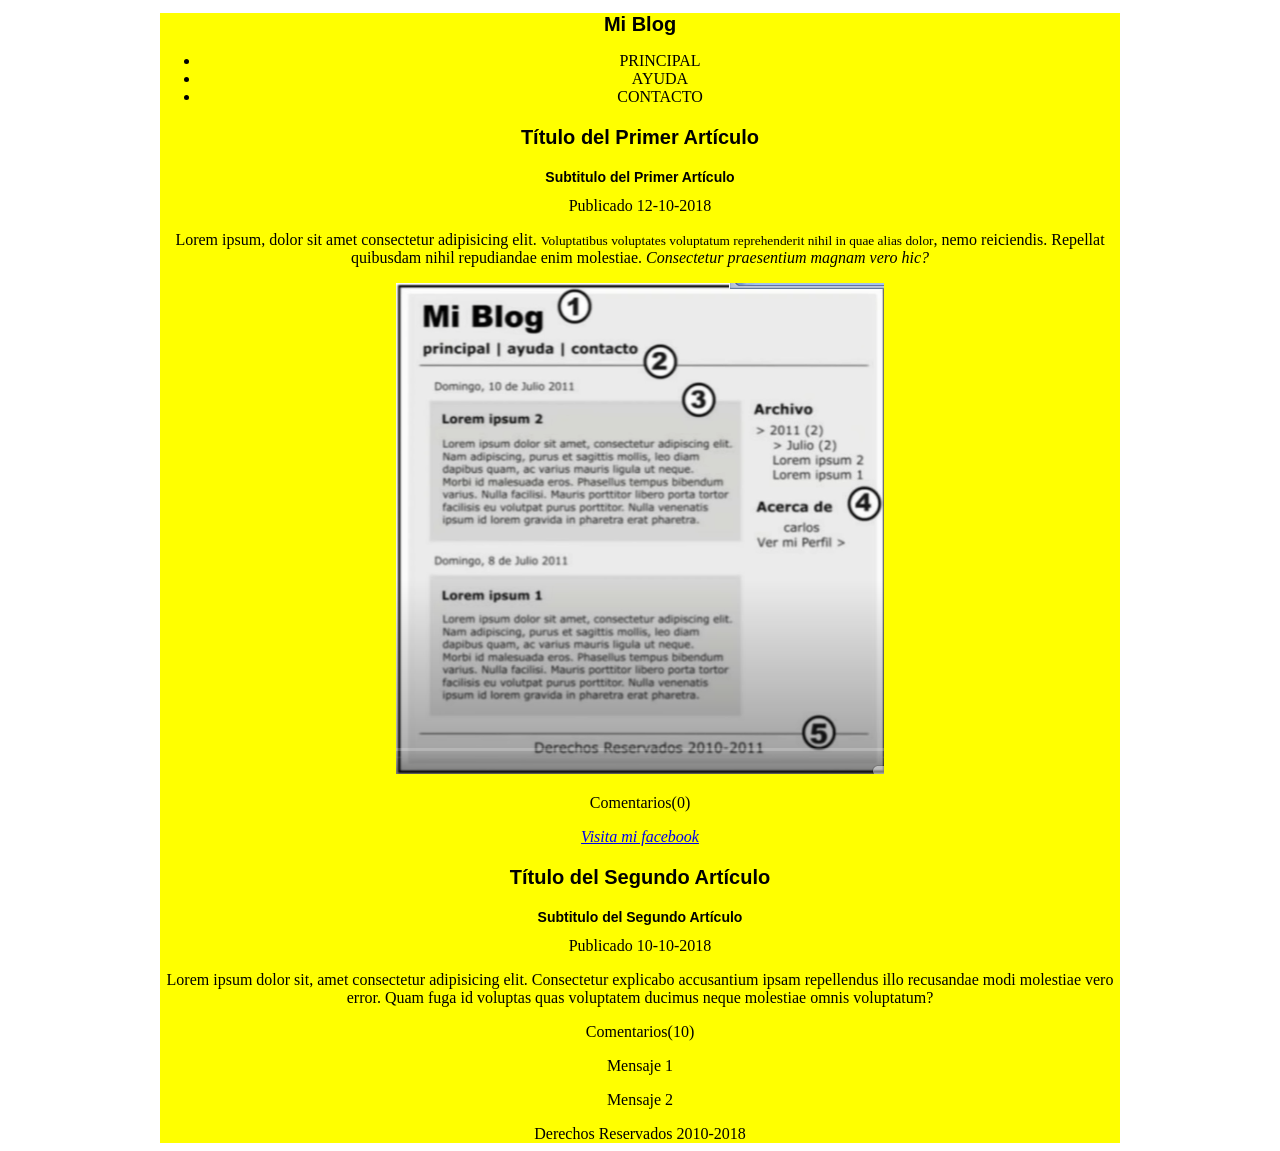
<file: index.html>
<!DOCTYPE html>

<html lang="es">
    
    <head>
        
        <meta charset="utf-8"/>
        <title>Título pagina web "Mi primera página WEB"</title>
        <meta name="description" content="Esta es mi primer página web"/>
        <meta name="author" content="Kri5ho96"/>
        <meta name="keywords" content="Aprendiendo HTML5"/>

        <!-- CSS -->
        <link rel="stylesheet" href="estilos.css">

    </head>

    <body> 

        <div class="agrupar">
            
            <header>
                <h1>Mi Blog</h1>
            </header>
    
            <nav>
                <ul>
                    <li>PRINCIPAL</li>
                    <li>AYUDA</li>
                    <li>CONTACTO</li>
                </ul>
            </nav>
    
            <section>
                <article>
                    <hgroup>
                        <h1>Título del Primer Artículo</h1>
                        <h2>Subtitulo del Primer Artículo</h2>
                    </hgroup>
                    
                    <time datetime="12-10-2018">Publicado 12-10-2018</time>
                    <p>
                        Lorem ipsum, dolor sit amet consectetur adipisicing elit. <small>Voluptatibus voluptates voluptatum reprehenderit nihil in quae alias dolor</small>, nemo reiciendis. Repellat quibusdam nihil repudiandae enim molestiae. <cite>Consectetur praesentium magnam vero hic?</cite>
                    </p>
                    <img src="Estructura-3.PNG"/>
                    <footer>
                        <p>Comentarios(0)</p>
                    </footer>
    
                    <address>
                        <a href="http://facebook.com">Visita mi facebook</a>
                    </address>
    
                </article>
    
                <article>
                    <hgroup>
                        <h1>Título del Segundo Artículo</h1>
                        <h2>Subtitulo del Segundo Artículo</h2>
                    </hgroup>
                    
                    <time datetime="10-10-2018">Publicado 10-10-2018</time>
                    <p>
                        Lorem ipsum dolor sit, amet consectetur adipisicing elit. <span>Consectetur explicabo accusantium ipsam repellendus</span> illo recusandae modi molestiae vero error. Quam fuga id voluptas quas voluptatem ducimus neque molestiae omnis voluptatum?
                    </p>
                    <footer>
                        Comentarios(10)
                    </footer>
                </article>
            </section>
    
            <aside>
                <blockquote cite="https://www.youtube.com/watch?v=IKKKPNsjlws&list=RDvNsEEvRMtGI&index=3">
                    Mensaje 1
                </blockquote>
                <blockquote cite="https://www.youtube.com/watch?v=fagUyeSh_8w&t=794s">
                    Mensaje 2
                </blockquote>
            </aside>
    
            <footer>
                Derechos Reservados 2010-2018
            </footer>

        </div>

    </body>

</html>
</file>
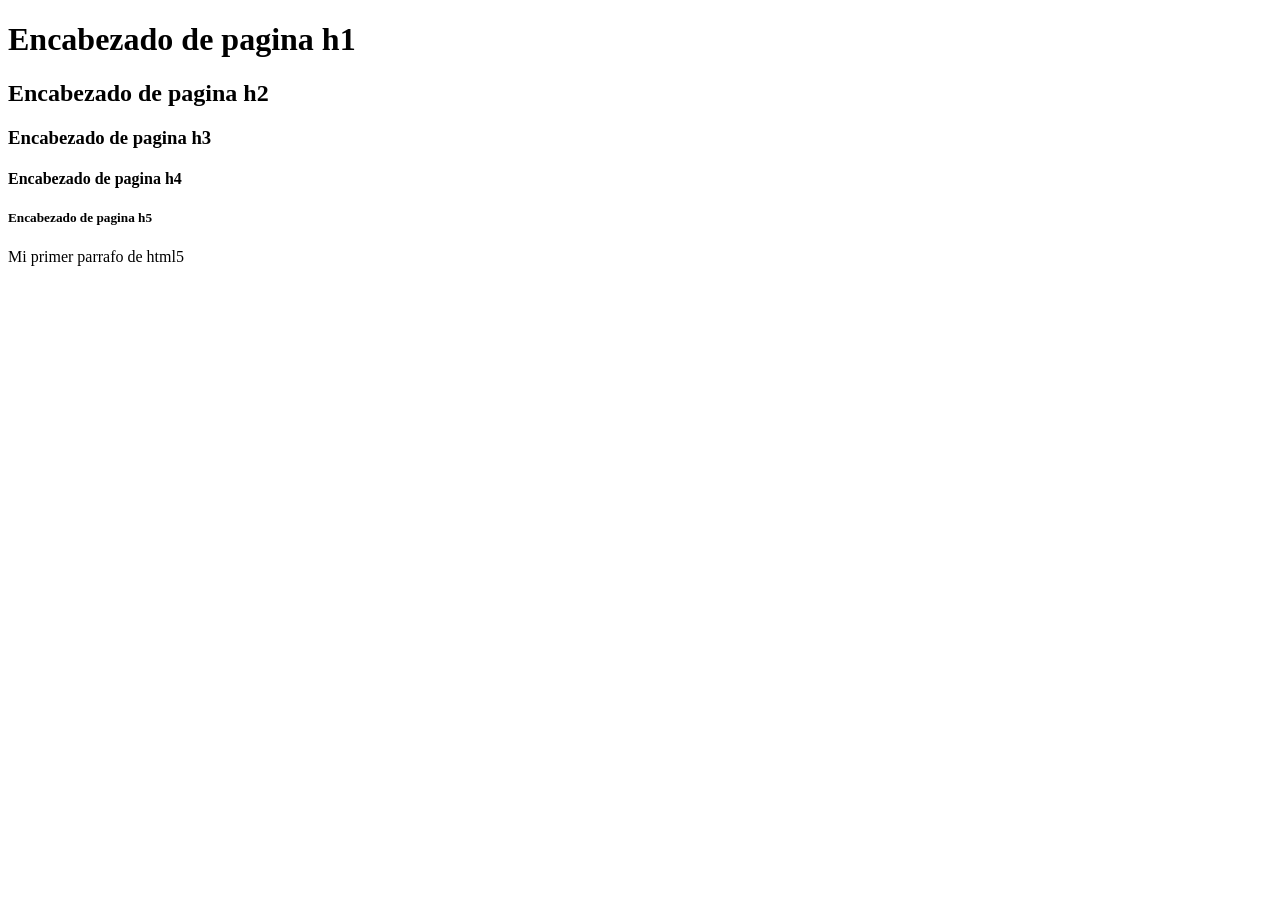
<file: PrimerosPasos.html>
<!--VERSION DOCUMENTO DE HTML5-->
<!DOCTYPE html>

<html lang="es">
    
    <head>
        <!--META = información útil para los agentes de usuario-->
        <meta charset="utf-8"/>
        <!--TÍTULO DE LA PÁGINA-->
        <title>Título pagina web</title>
        <meta name="description" content="Esta es mi primer página web"/>
        <meta name="author" content="Kri5ho96"/>
        <meta name="keywords" content="Aprendiendo HTML5"/>
    </head>

    <body>
        <!--ENCABEZADO DE LA PÁGINA-->
        <h1>Encabezado de pagina h1</h1>
        <h2>Encabezado de pagina h2</h2>
        <h3>Encabezado de pagina h3</h3>
        <h4>Encabezado de pagina h4</h4>
        <h5>Encabezado de pagina h5</h5>
        <!--PÁRRAFO DE LA PÁGINA-->
        <p>Mi primer parrafo de html5</p>
    </body>

</html>
</file>
<file: estilos.css>
h1{
    font-size: 20px;
    font-family: sans-serif;
    font-weight: bold;
} 

h2{
    font-size: 14px;
    font-family: sans-serif;
    font-weight: bold;
}

header,section,footer,aside,nav,article, hgroup{
    display: block;
}

body{
    text-align: center;
}

.agrupar{
    width: 960px;
    background: yellow;
    margin:auto;
}
</file>
